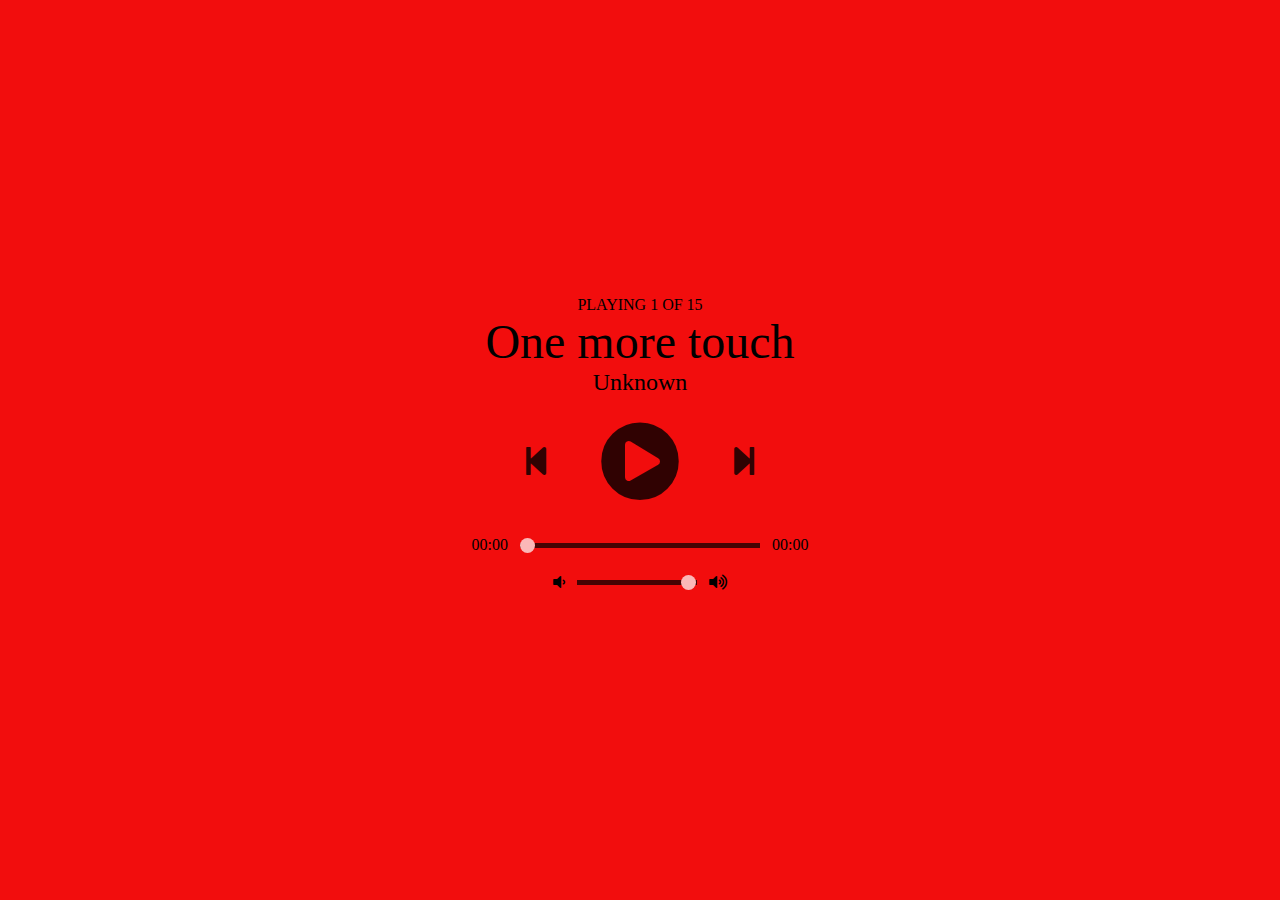
<file: index.html>
<!DOCTYPE html>
<html lang="en">
<head>
  <meta charset="UTF-8">
  <meta name="viewport" content="width=device-width, initial-scale=1.0">
  <title>Simple Music Player</title>
  <!-- Load FontAwesome icons -->
  <link rel="stylesheet" href="https://cdnjs.cloudflare.com/ajax/libs/font-awesome/5.13.0/css/all.min.css">

  <!-- Load the custom CSS style file -->
  <link rel="stylesheet" type="text/css" href="player.css">
</head>
<body>
  <div class="player">
    <div class="details">
      <div class="now-playing">PLAYING x OF y</div>
      <div class="track-art"></div>
      <div class="track-name">Track Name</div>
      <div class="track-artist">Track Artist</div>
    </div>
    <div class="buttons">
      <div class="prev-track" onclick="prevTrack()"><i class="fa fa-step-backward fa-2x"></i></div>
      <div class="playpause-track" onclick="playpauseTrack()"><i class="fa fa-play-circle fa-5x"></i></div>
      <div class="next-track" onclick="nextTrack()"><i class="fa fa-step-forward fa-2x"></i></div>
    </div>
    <div class="slider_container">
      <div class="current-time">00:00</div>
      <input type="range" min="1" max="100" value="0" class="seek_slider" onchange="seekTo()">
      <div class="total-duration">00:00</div>
    </div>
    <div class="slider_container">
      <i class="fa fa-volume-down"></i>
      <input type="range" min="1" max="100" value="99" class="volume_slider" onchange="setVolume()">
      <i class="fa fa-volume-up"></i>
    </div>
  </div>

  <!-- Load the main script for the player -->
  <script src="audio-player.js"></script>
</body>
</html>
</file>
<file: player.css>
body {
  background-color: #F20D0D;

  /* Smoothly transition the background color */
  transition: background-color .5s;
}

.player {
  height: 95vh;
  display: flex;
  align-items: center;
  flex-direction: column;
  justify-content: center;
}

.details {
  display: flex;
  align-items: center;
  flex-direction: column;
  justify-content: center;
  margin-top: 25px;
}
/*
.track-art {
  margin: 25px;
  height: 250px;
  width: 250px;
  background-image: url("https://images.pexels.com/photos/262034/pexels-photo-262034.jpeg?auto=compress&cs=tinysrgb&dpr=3&h=750&w=1260");
  background-size: cover;
  border-radius: 15%;
}
*/
.now-playing {
  font-size: 1rem;
}

.track-name {
  font-size: 3rem;
}

.track-artist {
  font-size: 1.5rem;
}

.buttons {
  display: flex;
  flex-direction: row;
  align-items: center;
}

.playpause-track, .prev-track, .next-track {
  padding: 25px;
  opacity: 0.8;

  /* Smoothly transition the opacity */
  transition: opacity .2s;
}

.playpause-track:hover, .prev-track:hover, .next-track:hover {
  opacity: 1.0;
}

.slider_container {
  width: 75%;
  max-width: 400px;
  display: flex;
  justify-content: center;
  align-items: center;
}

/* Modify the appearance of the slider */
.seek_slider, .volume_slider {
  -webkit-appearance: none;
  -moz-appearance: none;
  appearance: none;
  height: 5px;
  background: black;
  opacity: 0.7;
  -webkit-transition: .2s;
  transition: opacity .2s;
}

/* Modify the appearance of the slider thumb */
.seek_slider::-webkit-slider-thumb, .volume_slider::-webkit-slider-thumb {
  -webkit-appearance: none;
  -moz-appearance: none;
  appearance: none;
  width: 15px;
  height: 15px;
  background: white;
  cursor: pointer;
  border-radius: 50%;
}

.seek_slider:hover, .volume_slider:hover {
  opacity: 1.0;
}

.seek_slider {
  width: 60%;
}

.volume_slider {
  width: 30%;
}

.current-time, .total-duration {
  padding: 10px;
}

i.fa-volume-down, i.fa-volume-up {
  padding: 10px;
}

i.fa-play-circle, i.fa-pause-circle, i.fa-step-forward, i.fa-step-backward {
  cursor: pointer;
}
</file>
